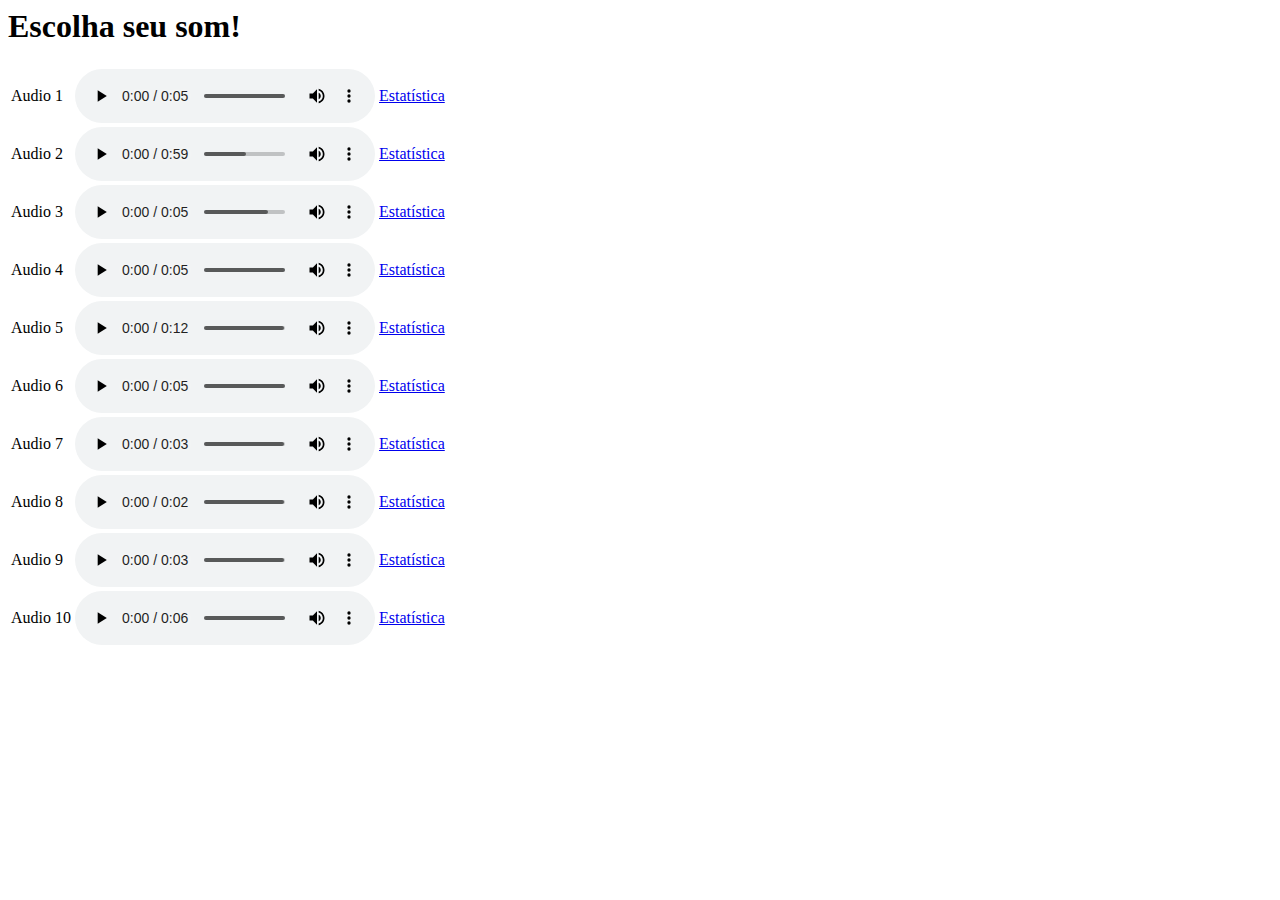
<file: mo645/index.html>
<!DOCTYPE HTML PUBLIC>

<html>
	<head>
		<title>UDesigner</title>
		<meta http-equiv="Content-Type" content="text/html" charset="UTF-8" />
		<meta name="viewport" content="width=device-width, initial-scale=1, maximum-scale=1" />
	</head>
	<body>
		<h1>Escolha seu som!</h1>
		<table>
			<tr>
				<td> <som> Audio 1 </som> </td> 
				<td> 
				<audio controls>
					<source src="./data/Som1/Som1.mp3" type="audio/mpeg">
					Your browser does not support the audio element.
				</audio> 
				</td>
				<td> <a href='./data/Som1.html'> Estat&iacute;stica </a></td>
			</tr>
			<tr>
				<td> <Som> Audio 2 </Som> </td>
				<td> 
				<audio controls>
					<source src="./data/Som2/Som2.mp3" type="audio/mpeg">
					Your browser does not support the audio element.
				</audio> 
				</td>
				<td> <a href='./data/Som2.html'> Estat&iacute;stica </a></td>
			</tr>
			<tr>
				<td> <Som> Audio 3 </Som> </td>
				<td> <audio controls>
					<source src="./data/Som3/Som3.mp3" type="audio/mpeg">
					Your browser does not support the audio element.
				</audio> 
				</td>
				<td> <a href='./data/Som3.html'> Estat&iacute;stica </a></td>
			</tr>
			<tr>
				<td> <Som> Audio 4 </Som> </td>
				<td> 
				<audio controls>
					<source src="./data/Som4/Som4.mp3" type="audio/mpeg">
					Your browser does not support the audio element.
				</audio> 
				</td>
				<td> <a href='./data/Som4.html'> Estat&iacute;stica </a></td>
				</tr>
			<tr>
				<td> <Som> Audio 5 </Som> </td>
				<td> 
				<audio controls>
					<source src="./data/Som5/Som5.mp3" type="audio/mpeg">
					Your browser does not support the audio element.
				</audio> 
				</td>
				<td> <a href='./data/Som5.html'> Estat&iacute;stica </a></td>
			</tr>
			<tr>
				<td> <Som> Audio 6 </Som> </td>
				<td> 
				<audio controls>
					<source src="./data/Som6/Som6.mp3" type="audio/mpeg">
					Your browser does not support the audio element.
				</audio> 
				</td>
				<td> <a href='./data/Som6.html'> Estat&iacute;stica </a></td>
			</tr>
			<tr>
				<td> <Som> Audio 7 </Som> </td>
				<td> 
				<audio controls>
					<source src="./data/Som7/Som7.mp3" type="audio/mpeg">
					Your browser does not support the audio element.
				</audio> 
				</td>
				<td> <a href='./data/Som7.html'> Estat&iacute;stica </a></td>
			</tr>
			<tr>
				<td> <Som> Audio 8 </Som> </td>
				<td> 
				<audio controls>
					<source src="./data/Som8/Som8.mp3" type="audio/mpeg">
					Your browser does not support the audio element.
				</audio> 
				</td>
				<td> <a href='./data/Som8.html'> Estat&iacute;stica </a></td>
			</tr>
			<tr>
				<td> <Som> Audio 9 </Som> </td>
				<td> 
				<audio controls>
					<source src="./data/Som9/Som9.mp3" type="audio/mpeg">
					Your browser does not support the audio element.
				</audio> 
				</td>
				<td> <a href='./data/Som9.html'> Estat&iacute;stica </a></td>
			</tr>
			<tr>
				<td> <Som> Audio 10 </Som> </td>
				<td> 
				<audio controls>
					<source src="./data/Som10/Som10.mp3" type="audio/mpeg">
					Your browser does not support the audio element.
				</audio> 
				</td>
				<td> <a href='./data/Som10.html'> Estat&iacute;stica </a></td>
			</tr>
		</table>
	</body>
</html>
</file>
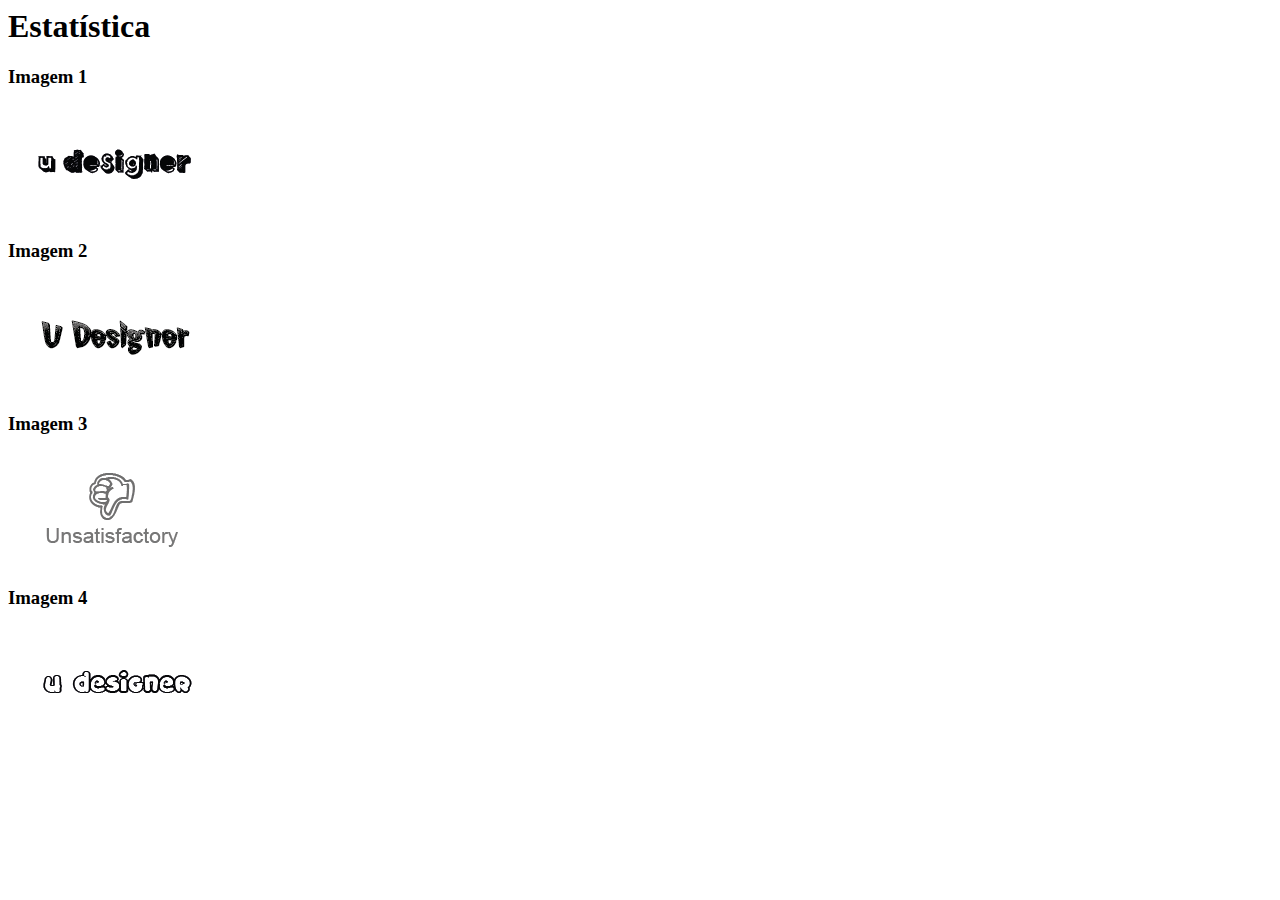
<file: mo645/data/Som1.html>
<!DOCTYPE HTML PUBLIC>

<html>
	<head>
		<title>UDesigner</title>
	</head>
	<body>
		<h1>Estat&iacute;stica</h1>
		<h3> Imagem 1</h3>
		<a href="./Som1/img1.png"> <img src="./Som1/img1.png" alt="Imagem 1"> </a> </br>
		<h3> Imagem 2</h3>
		<a href="./Som1/img2.png"> <img src="./Som1/img2.png" alt="Imagem 2"> </a> </br>
		<h3> Imagem 3</h3>
		<a href="./Som1/img3.png"> <img src="./Som1/img3.png" alt="Imagem 3"> </a> </br>
		<h3> Imagem 4</h3>
		<a href="./Som1/img4.png"> <img src="./Som1/img4.png" alt="Imagem 4"> </a> </br>
	</body>
</html>
</file>
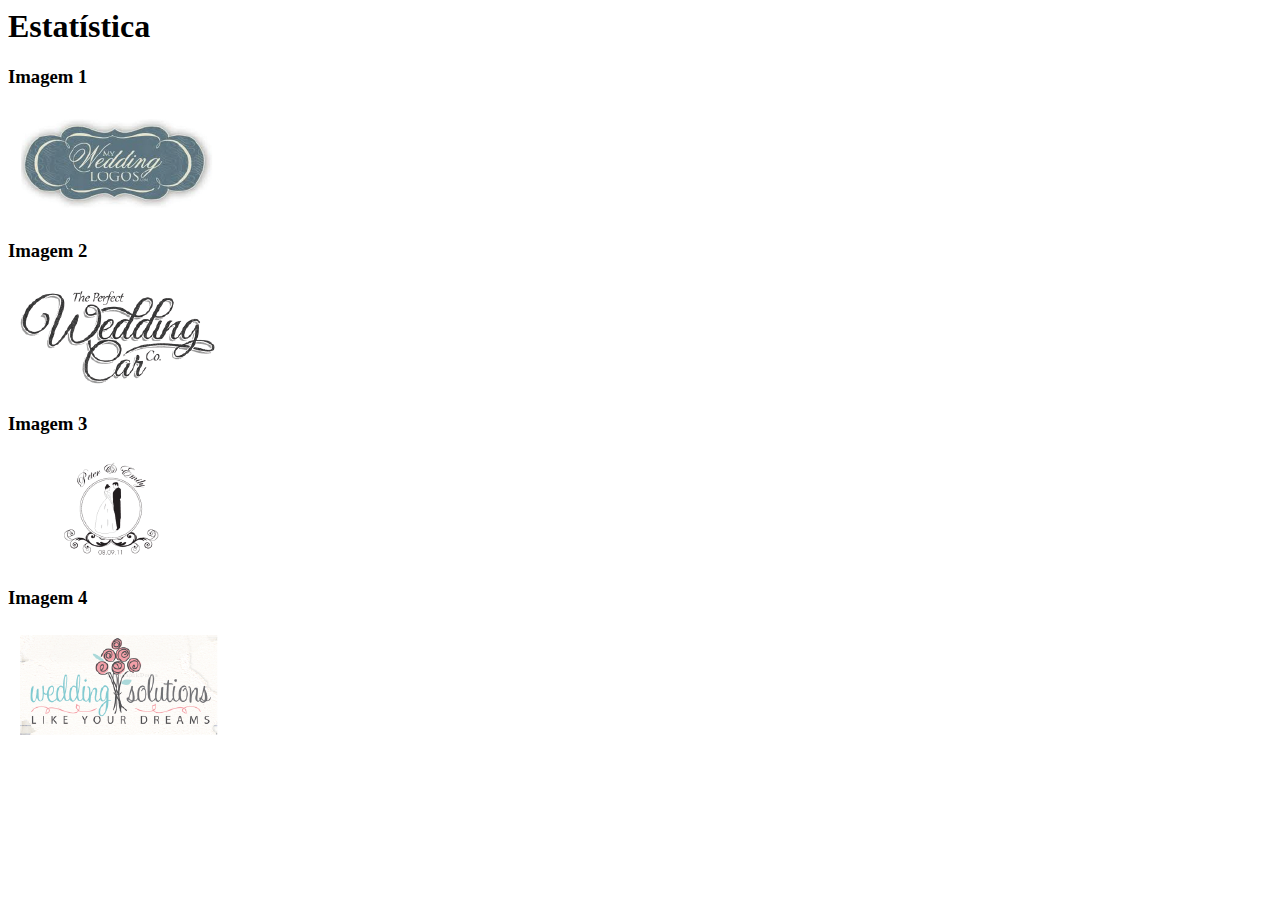
<file: mo645/data/Som10.html>
﻿<!DOCTYPE HTML PUBLIC>

<html>
	<head>
		<title>UDesigner</title>
		<meta http-equiv="Content-Type" content="text/html" charset="UTF-8" />
		<meta name="viewport" content="width=device-width, initial-scale=1, maximum-scale=1" />
	</head>
	<body>
		<h1>Estat&iacute;stica</h1>
		<h3> Imagem 1</h3>
		<a href="./Som10/img1.png"> <img src="./Som10/img1.png" alt="Imagem 1"> </a> </br>
		<h3> Imagem 2</h3>
		<a href="./Som10/img2.png"> <img src="./Som10/img2.png" alt="Imagem 2"> </a> </br>
		<h3> Imagem 3</h3>
		<a href="./Som10/img3.png"> <img src="./Som10/img3.png" alt="Imagem 3"> </a> </br>
		<h3> Imagem 4</h3>
		<a href="./Som10/img4.png"> <img src="./Som10/img4.png" alt="Imagem 4"> </a> </br>
	</body>
</html>
</file>
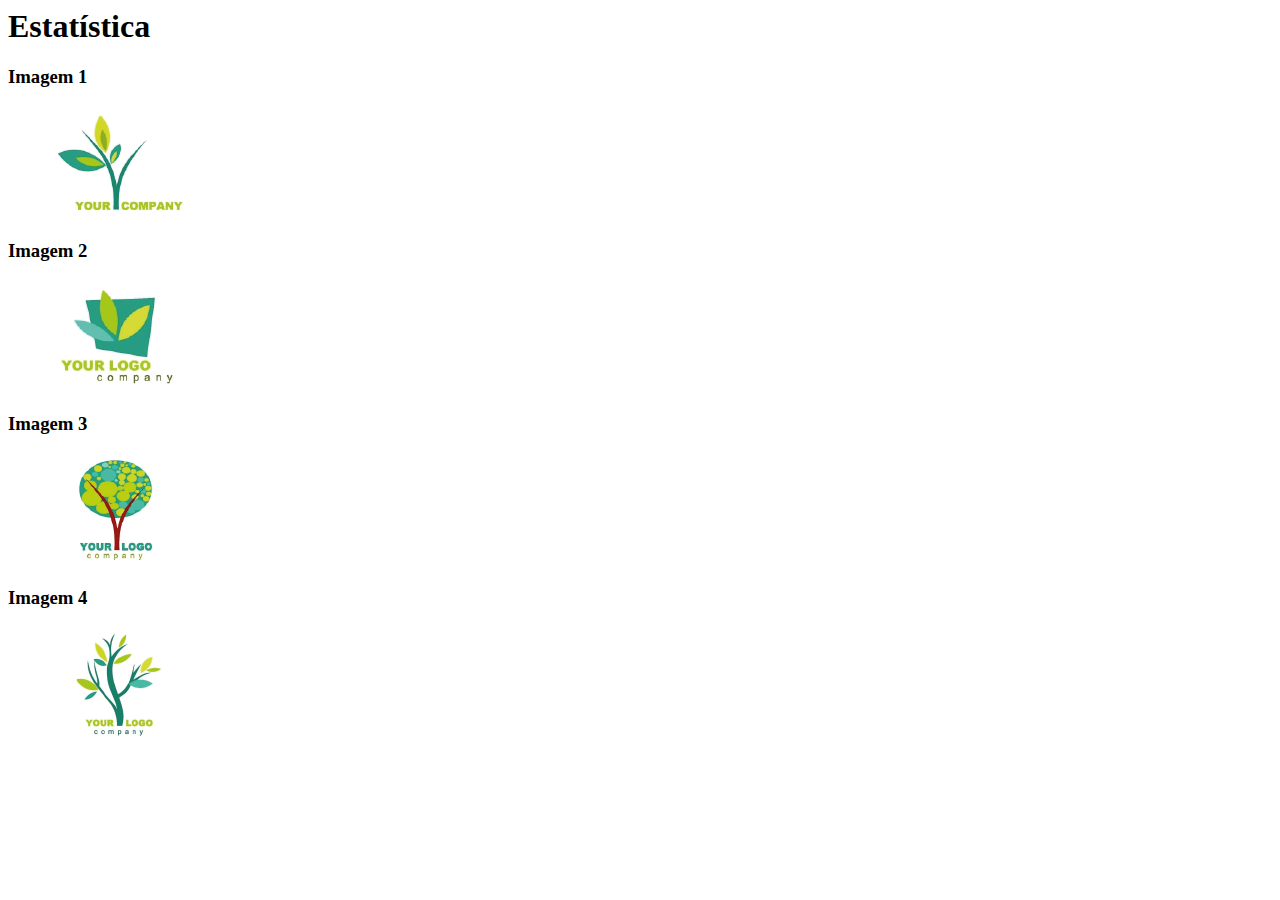
<file: mo645/data/Som2.html>
<!DOCTYPE HTML PUBLIC>

<html>
	<head>
		<title>UDesigner</title>
	</head>
	<body>
		<h1>Estat&iacute;stica</h1>
		<h3> Imagem 1</h3>
		<a href="./Som2/img1.png"> <img src="./Som2/img1.png" alt="Imagem 1"> </a> </br>
		<h3> Imagem 2</h3>
		<a href="./Som2/img2.png"> <img src="./Som2/img2.png" alt="Imagem 2"> </a> </br>
		<h3> Imagem 3</h3>
		<a href="./Som2/img3.png"> <img src="./Som2/img3.png" alt="Imagem 3"> </a> </br>
		<h3> Imagem 4</h3>
		<a href="./Som2/img4.png"> <img src="./Som2/img4.png" alt="Imagem 1"> </a> </br>
	</body>
</html>
</file>
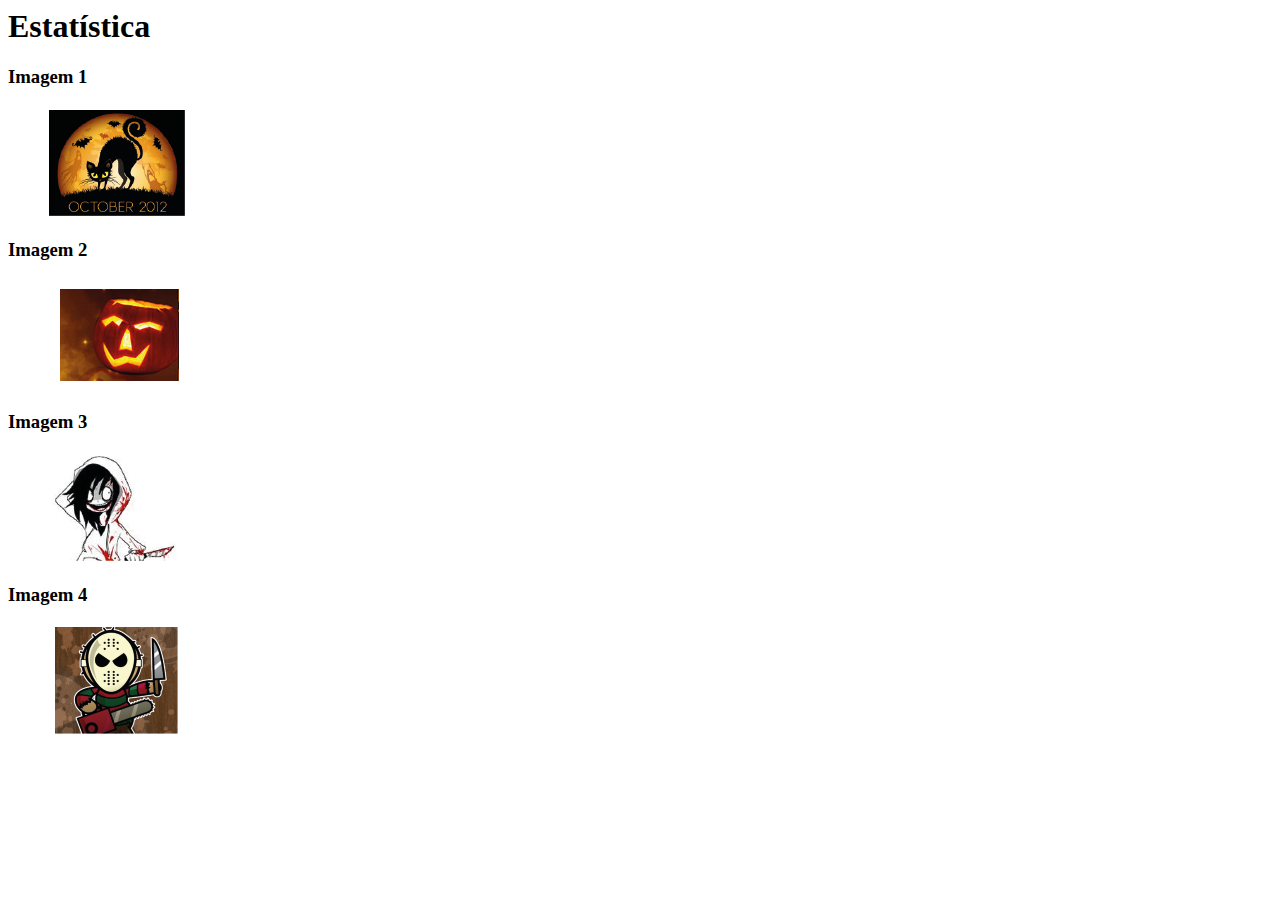
<file: mo645/data/Som3.html>
<!DOCTYPE HTML PUBLIC>

<html>
	<head>
		<title>UDesigner</title>
	</head>
	<body>
		<h1>Estat&iacute;stica</h1>
		<h3> Imagem 1</h3>
		<a href="./Som3/img1.png"> <img src="./Som3/img1.png" alt="Imagem 1"> </a> </br>
		<h3> Imagem 2</h3>
		<a href="./Som3/img2.png"> <img src="./Som3/img2.png" alt="Imagem 2"> </a> </br>
		<h3> Imagem 3</h3>
		<a href="./Som3/img3.png"> <img src="./Som3/img3.png" alt="Imagem 3"> </a> </br>
		<h3> Imagem 4</h3>
		<a href="./Som3/img4.png"> <img src="./Som3/img4.png" alt="Imagem 4"> </a> </br>
	</body>
</html>
</file>
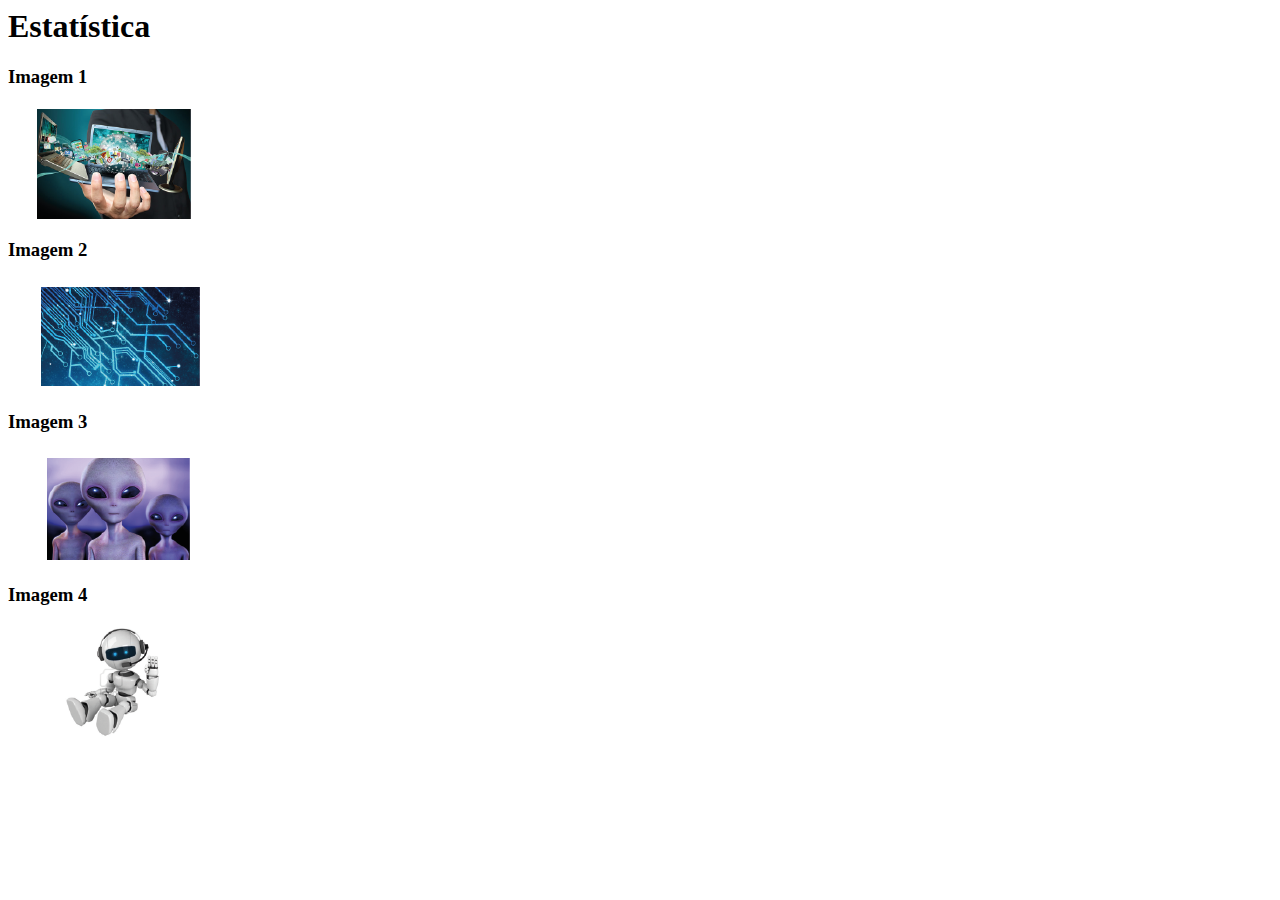
<file: mo645/data/Som4.html>
<!DOCTYPE HTML PUBLIC>

<html>
	<head>
		<title>UDesigner</title>
	</head>
	<body>
		<h1>Estat&iacute;stica</h1>
		<h3> Imagem 1</h3>
		<a href="./Som4/img1.png"> <img src="./Som4/img1.png" alt="Imagem 1"> </a> </br>
		<h3> Imagem 2</h3>
		<a href="./Som4/img2.png"> <img src="./Som4/img2.png" alt="Imagem 2"> </a> </br>
		<h3> Imagem 3</h3>
		<a href="./Som4/img3.png"> <img src="./Som4/img3.png" alt="Imagem 3"> </a> </br>
		<h3> Imagem 4</h3>
		<a href="./Som4/img4.png"> <img src="./Som4/img4.png" alt="Imagem 4"> </a> </br>
	</body>
</html>
</file>
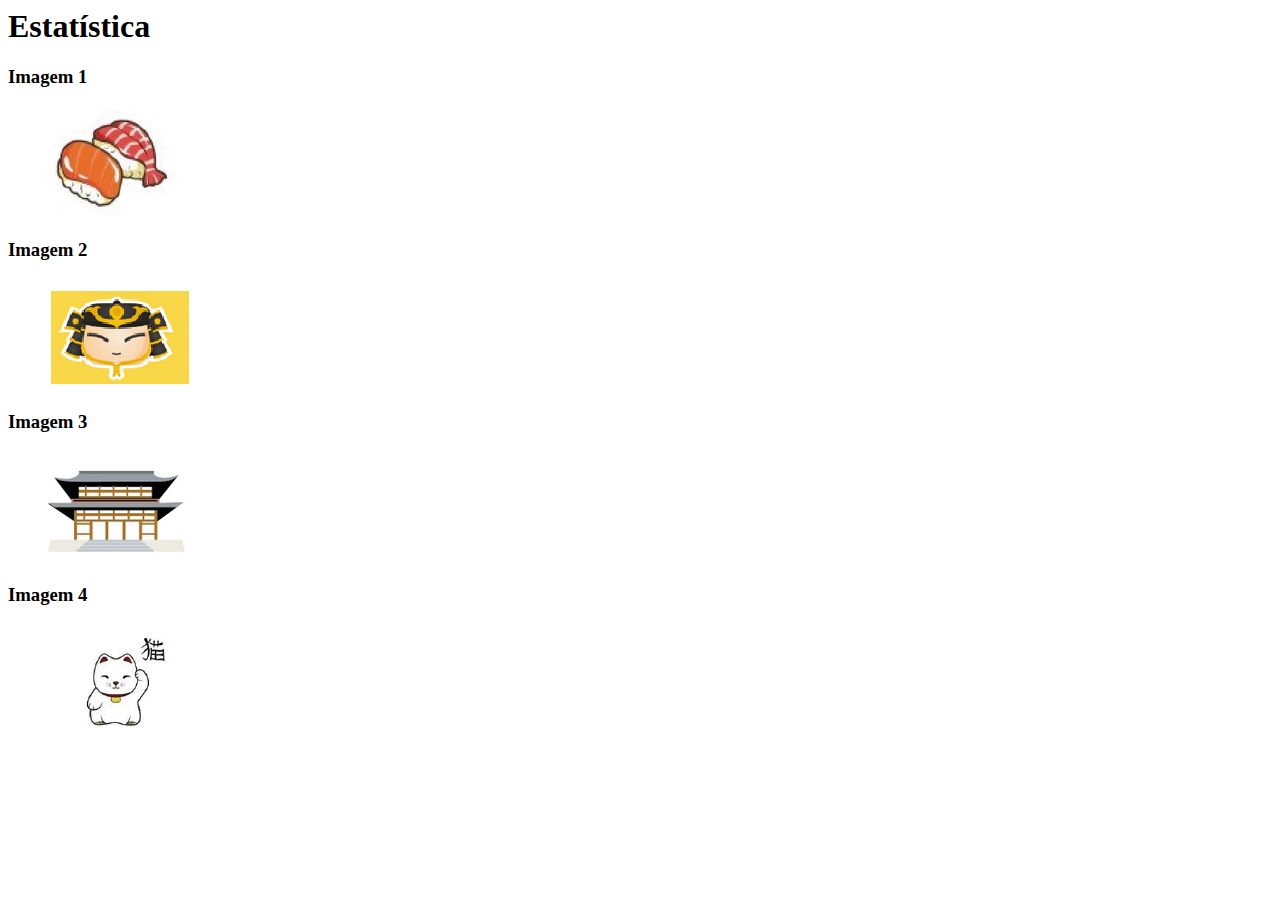
<file: mo645/data/Som5.html>
<!DOCTYPE HTML PUBLIC>

<html>
	<head>
		<title>UDesigner</title>
	</head>
	<body>
		<h1>Estat&iacute;stica</h1>
		<h3> Imagem 1</h3>
		<a href="./Som5/img1.png"> <img src="./Som5/img1.png" alt="Imagem 1"> </a> </br>
		<h3> Imagem 2</h3>
		<a href="./Som5/img2.png"> <img src="./Som5/img2.png" alt="Imagem 2"> </a> </br>
		<h3> Imagem 3</h3>
		<a href="./Som5/img3.png"> <img src="./Som5/img3.png" alt="Imagem 3"> </a> </br>
		<h3> Imagem 4</h3>
		<a href="./Som5/img4.png"> <img src="./Som5/img4.png" alt="Imagem 4"> </a> </br>
	</body>
</html>
</file>
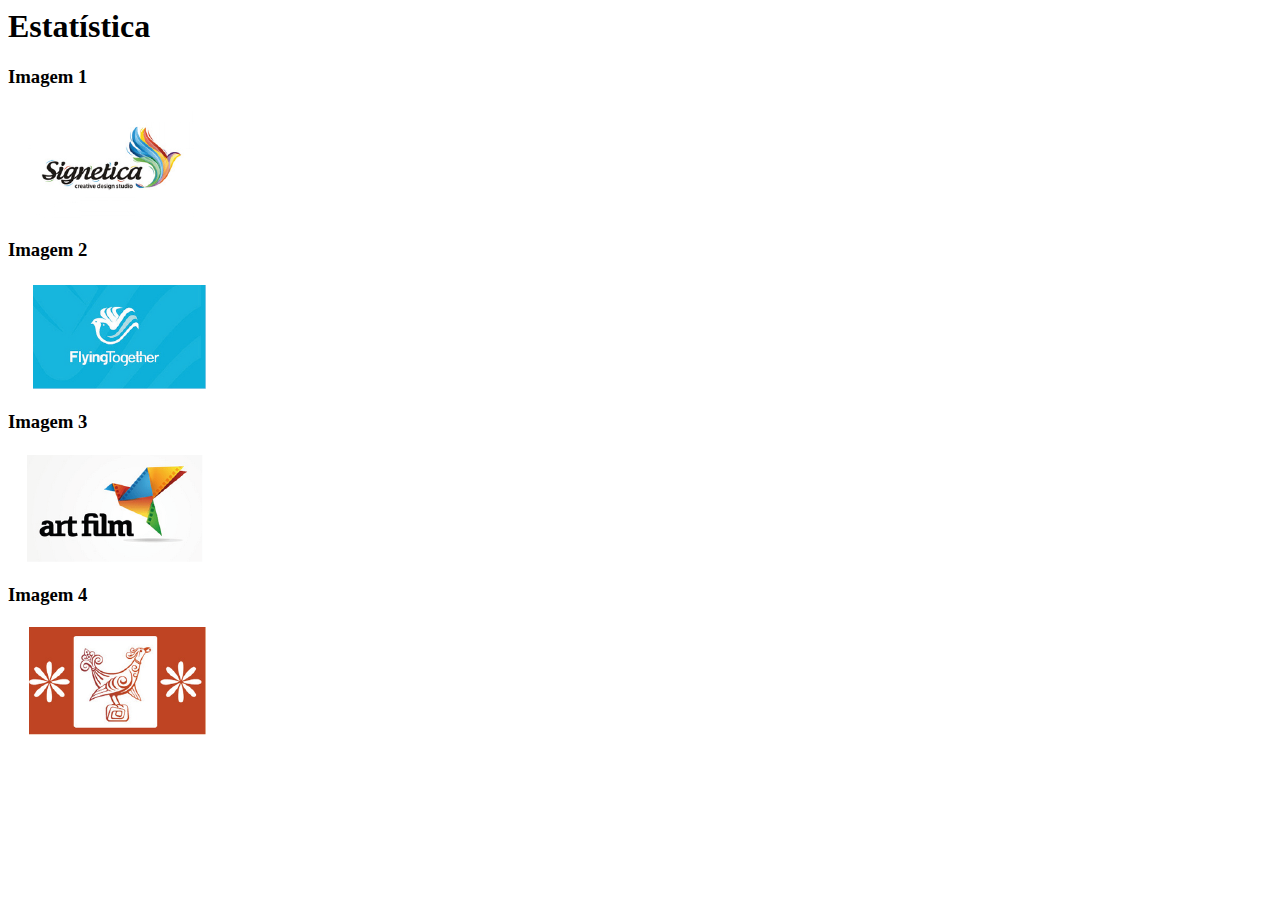
<file: mo645/data/Som6.html>
<!DOCTYPE HTML PUBLIC>

<html>
	<head>
		<title>UDesigner</title>
	</head>
	<body>
		<h1>Estat&iacute;stica</h1>
		<h3> Imagem 1</h3>
		<a href="./Som6/img1.png"> <img src="./Som6/img1.png" alt="Imagem 1"> </a> </br>
		<h3> Imagem 2</h3>
		<a href="./Som6/img2.png"> <img src="./Som6/img2.png" alt="Imagem 2"> </a> </br>
		<h3> Imagem 3</h3>
		<a href="./Som6/img3.png"> <img src="./Som6/img3.png" alt="Imagem 3"> </a> </br>
		<h3> Imagem 4</h3>
		<a href="./Som6/img4.png"> <img src="./Som6/img4.png" alt="Imagem 4"> </a> </br>
	</body>
</html>
</file>
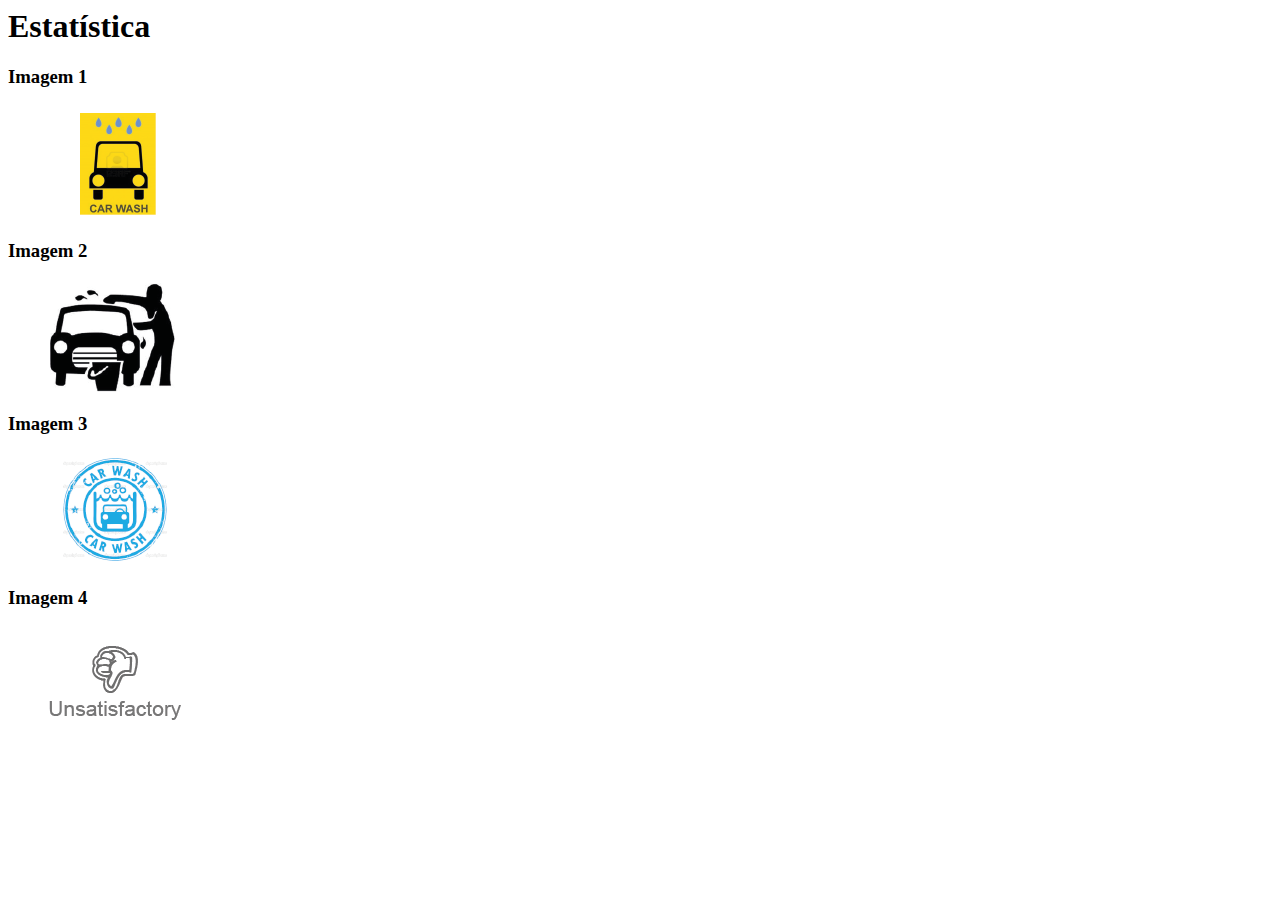
<file: mo645/data/Som7.html>
<!DOCTYPE HTML PUBLIC>

<html>
	<head>
		<title>UDesigner</title>
	</head>
	<body>
		<h1>Estat&iacute;stica</h1>
		<h3> Imagem 1</h3>
		<a href="./Som7/img1.png"> <img src="./Som7/img1.png" alt="Imagem 1"> </a> </br>
		<h3> Imagem 2</h3>
		<a href="./Som7/img2.png"> <img src="./Som7/img2.png" alt="Imagem 2"> </a> </br>
		<h3> Imagem 3</h3>
		<a href="./Som7/img3.png"> <img src="./Som7/img3.png" alt="Imagem 3"> </a> </br>
		<h3> Imagem 4</h3>
		<a href="./Som7/img4.png"> <img src="./Som7/img4.png" alt="Imagem 4"> </a> </br>
	</body>
</html>
</file>
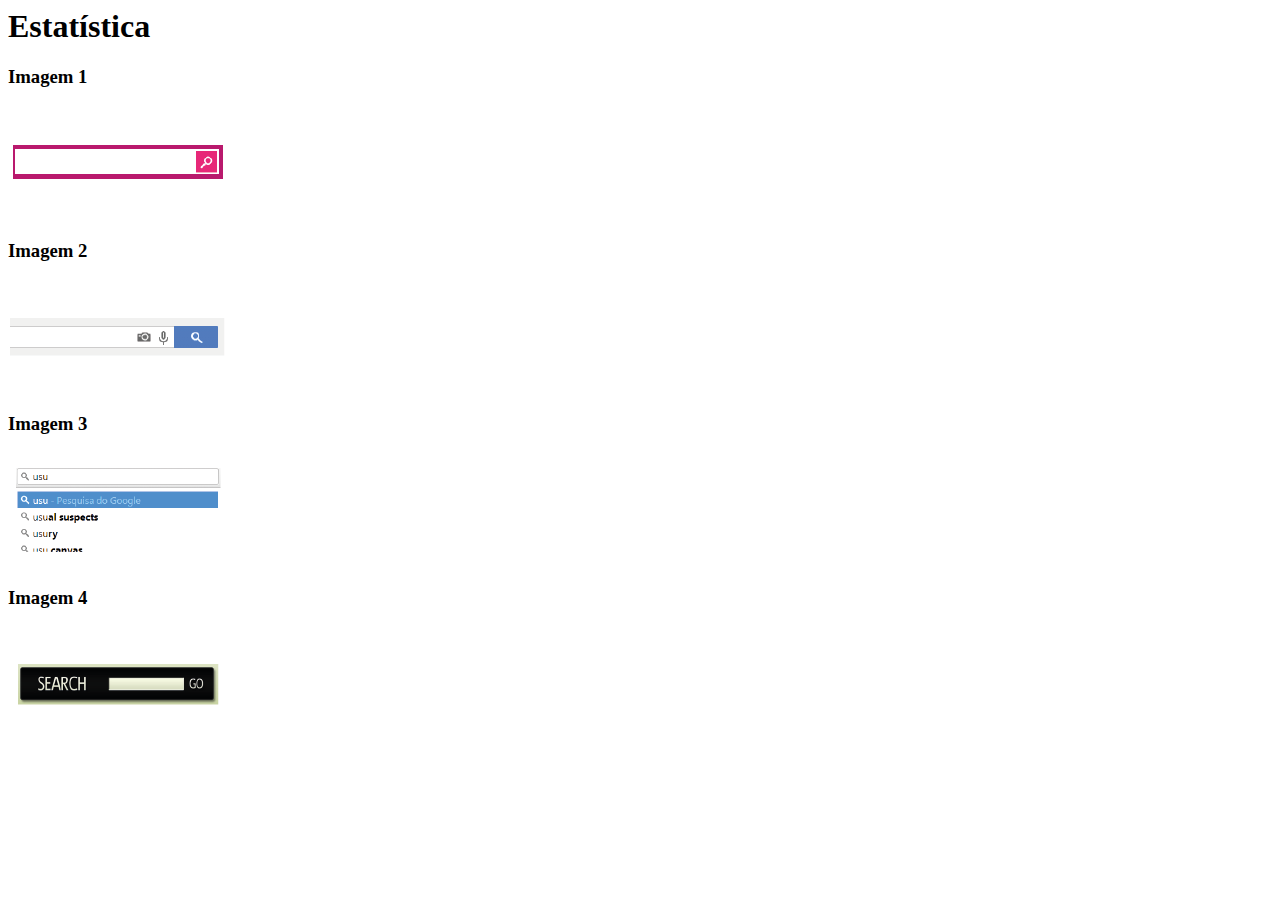
<file: mo645/data/Som8.html>
<!DOCTYPE HTML PUBLIC>

<html>
	<head>
		<title>UDesigner</title>
	</head>
	<body>
		<h1>Estat&iacute;stica</h1>
		<h3> Imagem 1</h3>
		<a href="./Som8/img1.png"> <img src="./Som8/img1.png" alt="Imagem 1"> </a> </br>
		<h3> Imagem 2</h3>
		<a href="./Som8/img2.png"> <img src="./Som8/img2.png" alt="Imagem 2"> </a> </br>
		<h3> Imagem 3</h3>
		<a href="./Som8/img3.png"> <img src="./Som8/img3.png" alt="Imagem 3"> </a> </br>
		<h3> Imagem 4</h3>
		<a href="./Som8/img4.png"> <img src="./Som8/img4.png" alt="Imagem 4"> </a> </br>
	</body>
</html>
</file>
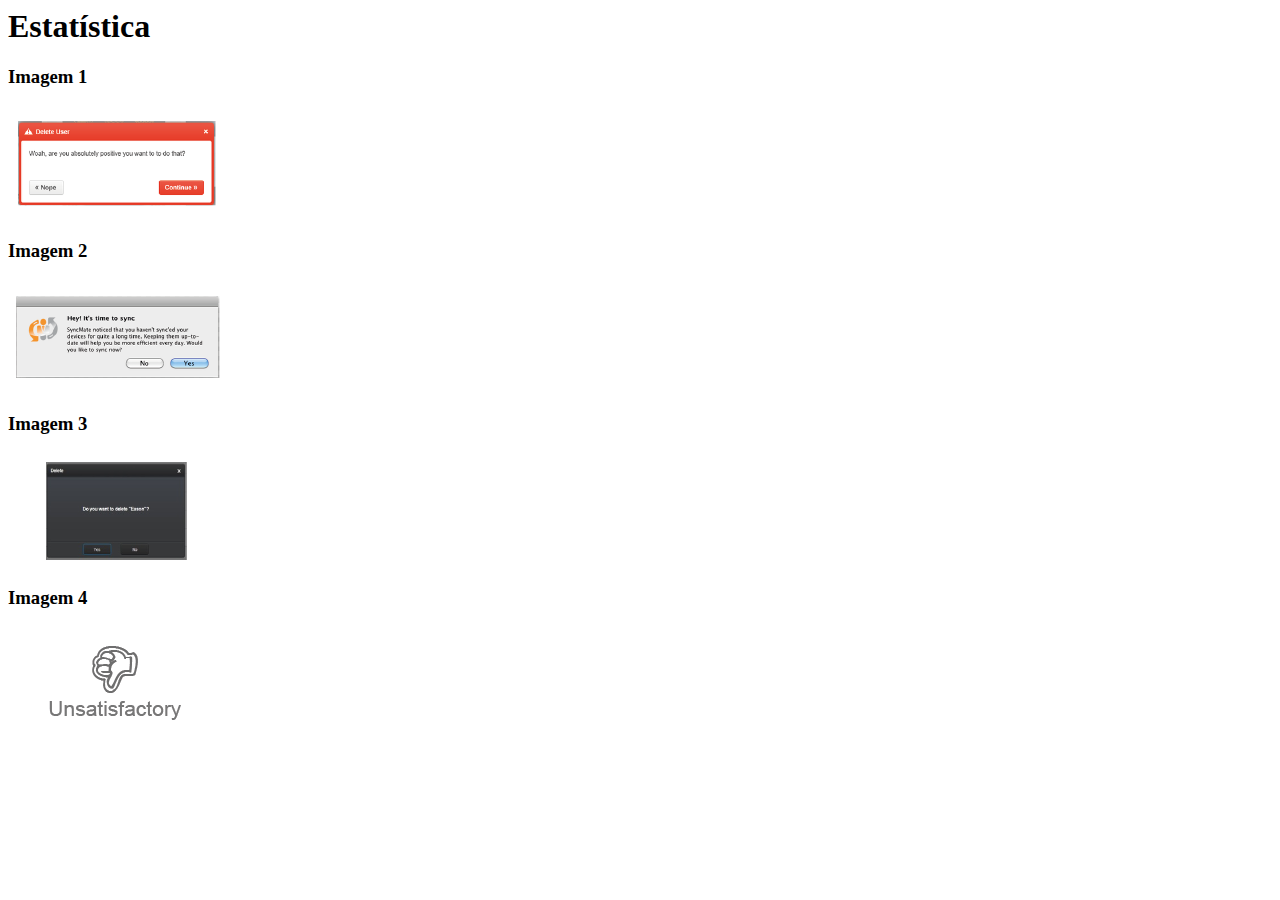
<file: mo645/data/Som9.html>
<!DOCTYPE HTML PUBLIC>

<html>
	<head>
		<title>UDesigner</title>
	</head>
	<body>
		<h1>Estat&iacute;stica</h1>
		<h3> Imagem 1</h3>
		<a href="./Som9/img1.png"> <img src="./Som9/img1.png" alt="Imagem 1"> </a> </br>
		<h3> Imagem 2</h3>
		<a href="./Som9/img2.png"> <img src="./Som9/img2.png" alt="Imagem 2"> </a> </br>
		<h3> Imagem 3</h3>
		<a href="./Som9/img3.png"> <img src="./Som9/img3.png" alt="Imagem 3"> </a> </br>
		<h3> Imagem 4</h3>
		<a href="./Som9/img4.png"> <img src="./Som9/img4.png" alt="Imagem 4"> </a> </br>
	</body>
</html>
</file>
